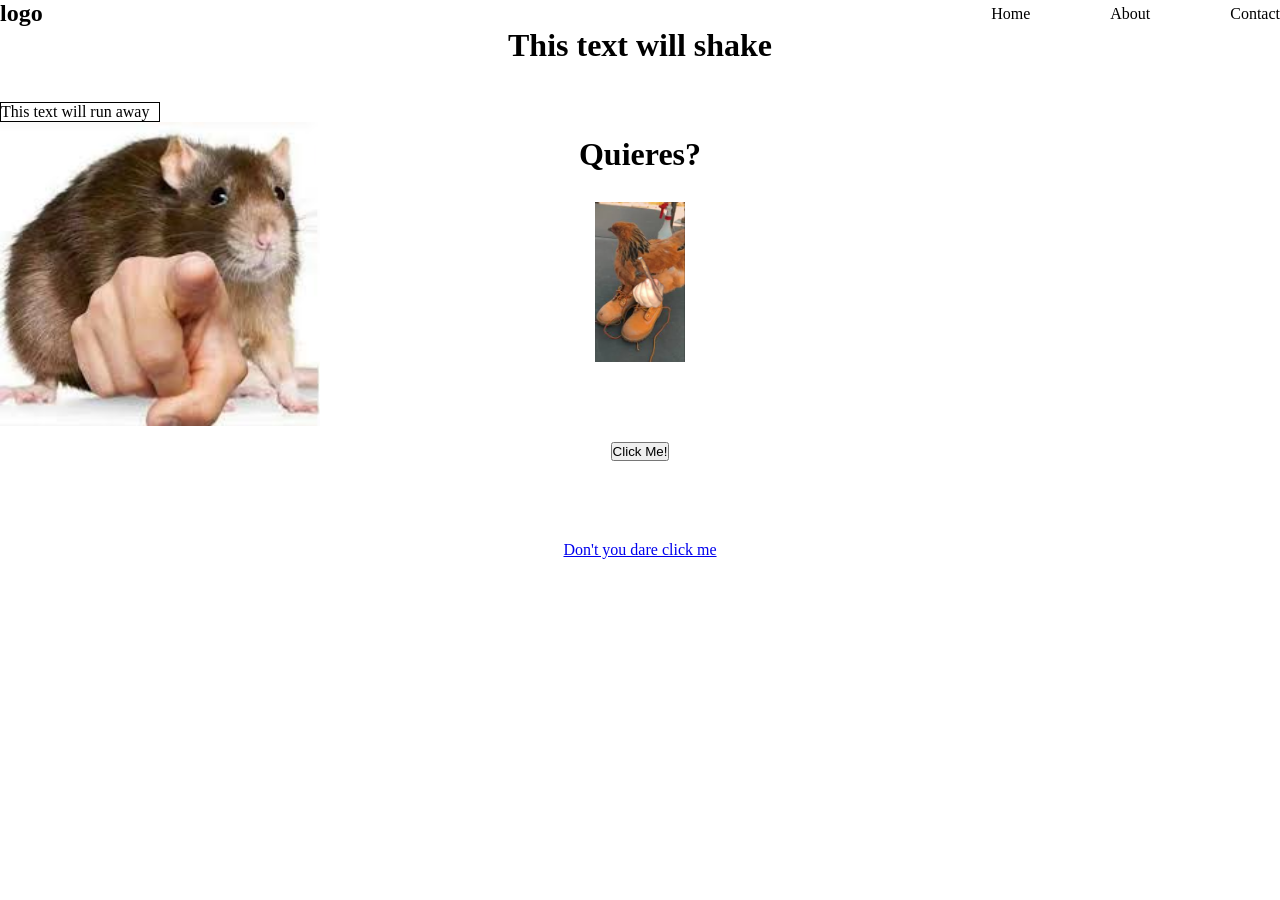
<file: index.html>
<!DOCTYPE html>
<html lang="en">
<head>
    <meta charset="UTF-8">
    <meta name="viewport" content="width=device-width, initial-scale=1.0">
    <title>Document</title>
    <link rel="stylesheet" href="style.css">
</head>
<body>
    <header>
        <div class="navBar">
            <h2>logo</h2>
            <ul>
                <li>Home</li>
                <li>About</li>
                <li>Contact</li>
            </ul>
        </div>
    </header>
    <main>
        <div class="shaker">
         <h1>This text will shake</h1>
        </div>
        <div class="runner">
            <p>This text will run away</p>
        </div>
        <div class="ratFlip">
            <img src="./Images/RatFlip.jpg" alt="" class="flip">
            <img src="./Images/ratNoFlip.jpg" alt="" class="noFlip">
        </div>
         <div class="timbChick">
            <img src="./Images/chicktimbs.jpeg" alt="">
            <img src="./Images/Quires.png" class="chickQuieres" alt="">
            <h1>Quieres?</h1>
        </div>
    </main>
    <footer class="footerAnimation">
        <button type="button">Click Me!</button>
        <a href="./how.html" class="dontClick">Don't you dare click me</a>
    </footer>
</body>
</html>
</file>
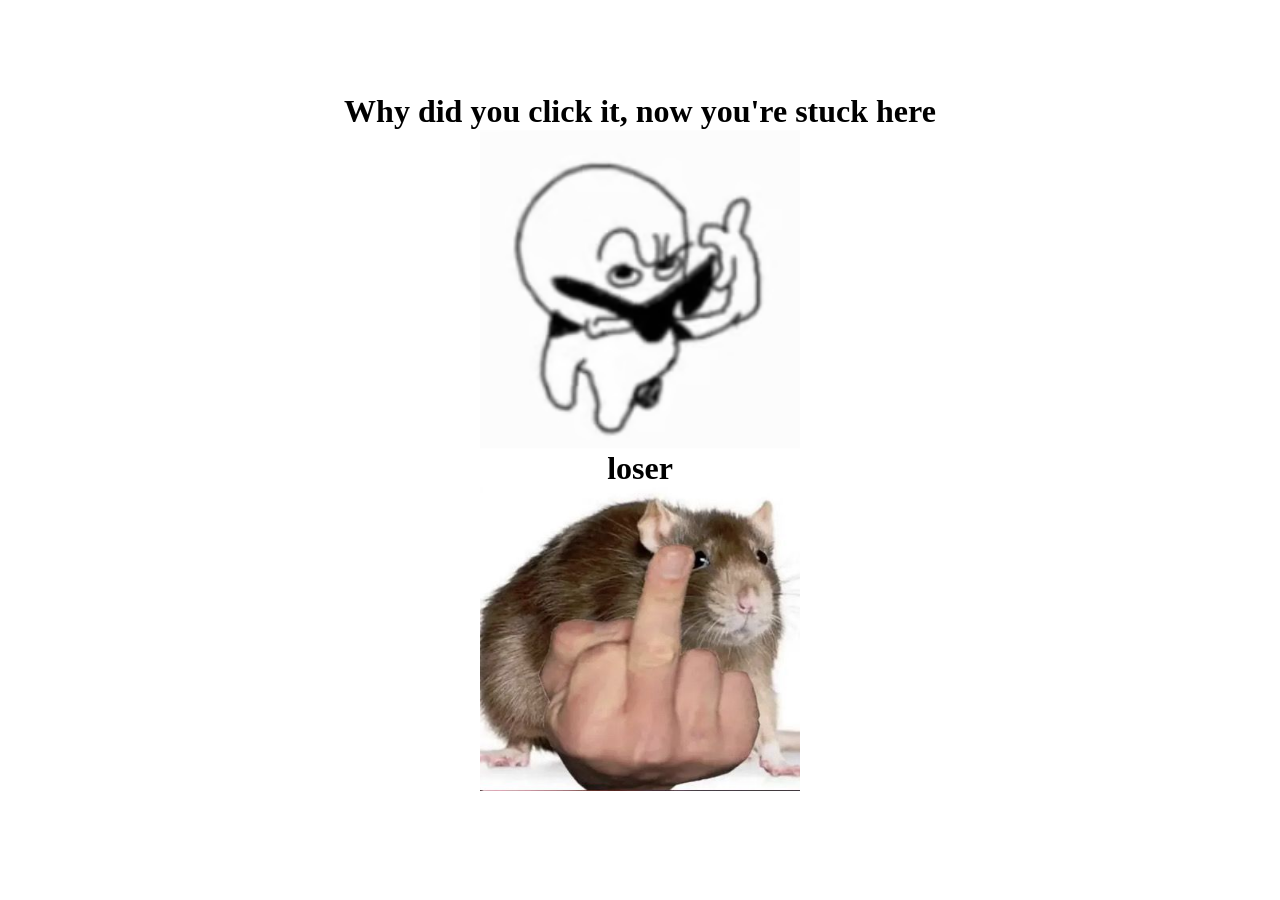
<file: how.html>
<!DOCTYPE html>
<html lang="en">
<head>
    <meta charset="UTF-8">
    <meta name="viewport" content="width=device-width, initial-scale=1.0">
    <title>Document</title>
    <link rel="stylesheet" href="style.css">
</head>
<body class="bodHow">
    <h1>Why did you click it, now you're stuck here</h1>
    <img src="./Images/how.avif" alt="" class="how">
    <h1>loser</h1>
    <div class="ratFlipHow">
            <img src="./Images/RatFlip.jpg" alt="" class="flip">
        </div>
</body>
</html>
</file>
<file: style.css>
*{
    margin: 0;
    padding: 0;
    box-sizing: border-box;
}

body{
    display: flex;
    flex-direction: column;
    min-height: 100vh;
}

@keyframes shaker{
    0%{
        transform: rotate(-10deg);
    }
    25%{
        transform: rotate(10deg);
    }
    75%{
        transform: rotate(-10deg);
    }
    100%{
        transform: rotate(10deg);
    }
}

@keyframes runner{
   from{
    transform: translateX(0);
   }
   to{
    transform: translateX(1000px);
   }
}

@keyframes buttonRun{
   from{
    opacity: 1;
   }
   to{
    opacity: 0;
   }
}

@keyframes flipBlink{
    from{
        opacity: 0;
    }
    to{
        opacity: 1;
    }
} 

@keyframes rainbow{
    to{
        background-position: 200% center;
    }
}

@keyframes spinner {
    from{
        transform: rotate(0deg);
        scale: 0.1;
    }
    to{
        transform: rotate(360deg);
        scale: 1;
    }
}

@keyframes fader{
    from{
         opacity: 0;
    }    
    to{
        opacity: 1;
    }
}

@keyframes quieres{
    from{
        opacity: 0;
    }
    to{
        opacity: 1;
    }
}


.runner{
    display: flex;
    animation: runner 5s infinite;
    border: 1px solid;
    width: 10em;
}

.shaker{
    animation: shaker 0.1s linear infinite;
    text-align: center;
    margin-bottom: 3%;
}

.navBar{
    display: flex;
    justify-content: space-between;
    align-items: center;
    flex-direction: row;
    
}
.navBar ul{
    display: flex;
    list-style: none;
    flex-direction: row;
    gap: 5em;
}

.ratFlip{
    position: relative;
    margin-bottom: 20em;
}

.ratFlip img{
    position: absolute;
    width: 20em;
    height: 19em;
    transition: opacity 0.5s ease-in-out;
}

.ratFlip:hover .noFlip{
    opacity: 0;
}

.footerAnimation{
    display: flex;
    justify-content: center;
    align-items: center;
    flex-direction: column;
    gap: 5em;
    margin-top: 10em;
}
.footerAnimation button:hover{
    background: linear-gradient(to right, #ff0000, #ff7f00, #ffff00, #00ff00, #0000ff, #4b0082, #8b00ff, #ff0000);
    background-size: 200%;
    animation: rainbow 4s linear infinite;
}

.dontClick:hover{
    animation: buttonRun 1s forwards;
}

.bodHow{
    display: flex;
    justify-content: center;
    align-items: center;
}

.how{
    display: flex;
    width: 20em;
}

.ratFlipHow{
    position: relative;
    margin-bottom: 20em;
    left: -10em;
}

.ratFlipHow img{
    position: absolute;
    width: 20em;
    height: 19em;
    animation: flipBlink 80s forwards;
}

.timbChick{
    display: flex;
    position: relative;
    justify-content: center;
    align-items: center ;
    margin-top: -10em;
    width: 100%;
    animation: spinner 2s linear forwards;
}
.timbChick h1{
    margin-top: -8em;
    animation: fader 1s linear forwards;
    animation-delay: 3s;
    opacity: 0;
}
.timbChick img{
    height: 10em;
    position: absolute;
}

.chickQuieres{
    opacity: 0;
    animation: quieres 0s linear forwards;
    animation-delay: 3s;
}
</file>
